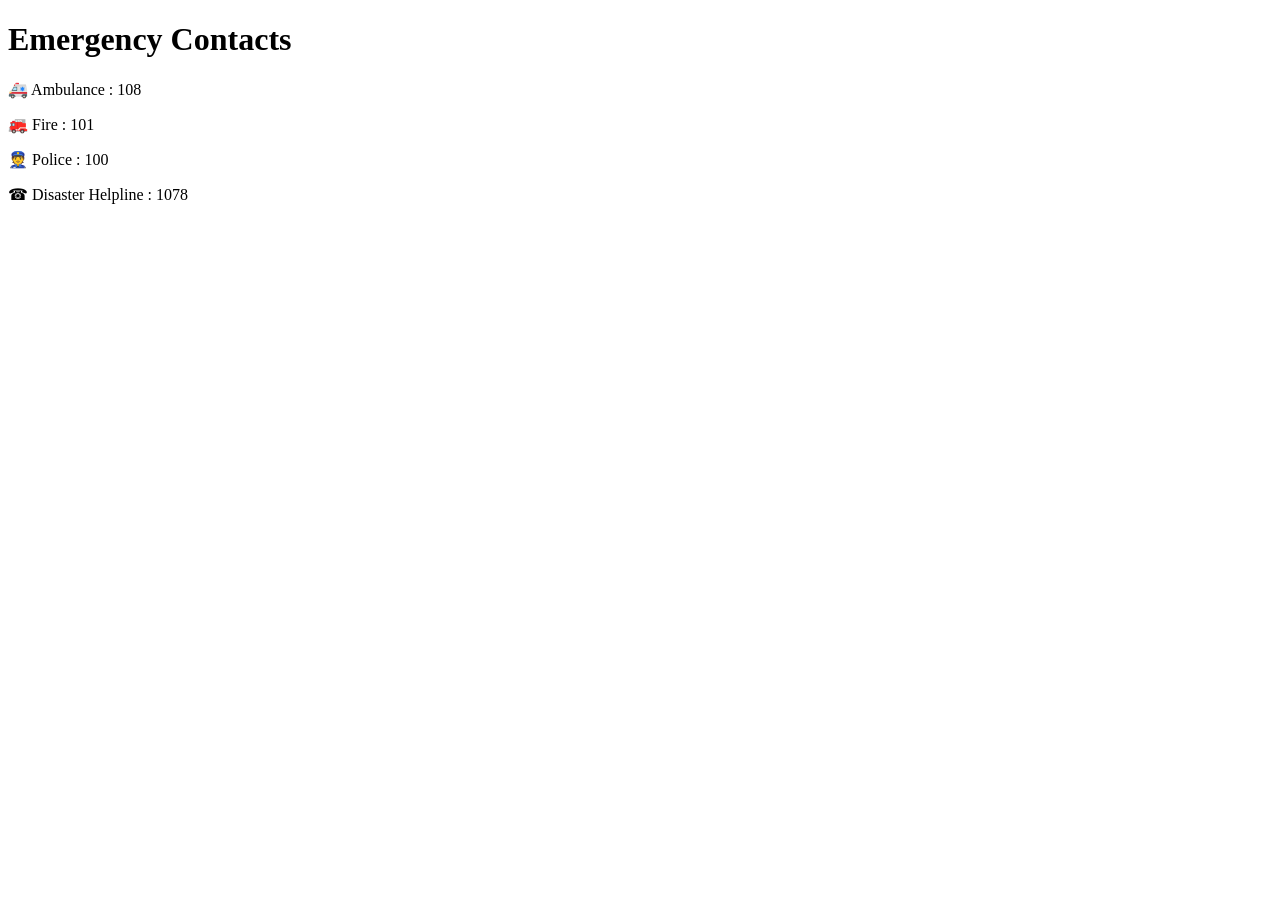
<file: templates/emergency.html>
<!DOCTYPE html>
<html>
<head>
    <title>Emergency Contacts</title>
</head>
<body>

<h1>Emergency Contacts</h1>

<p>🚑 Ambulance : 108</p>

<p>🚒 Fire : 101</p>

<p>👮 Police : 100</p>

<p>☎ Disaster Helpline : 1078</p>

</body>
</html>
</file>
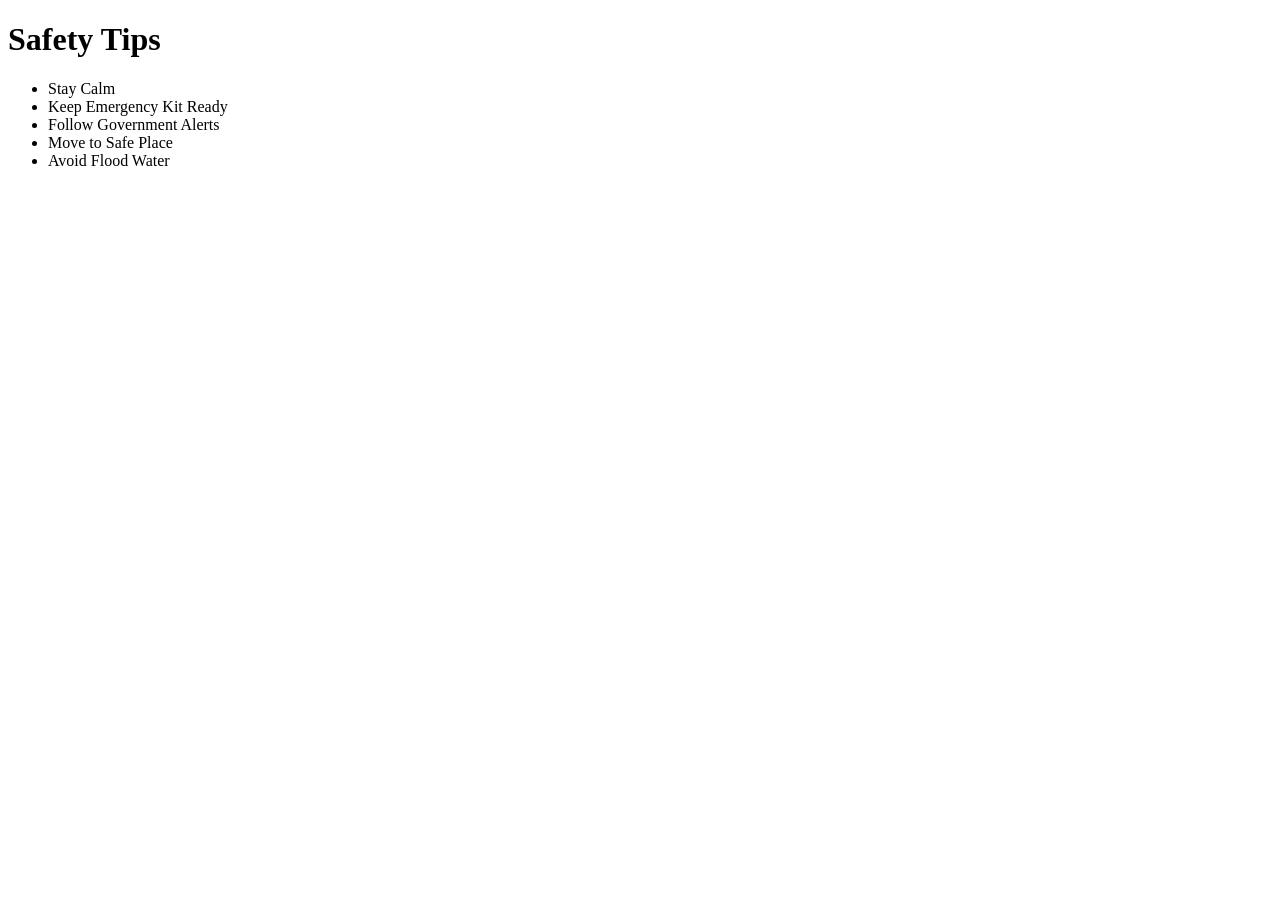
<file: templates/safety.html>
<!DOCTYPE html>
<html>
<head>
    <title>Safety Tips</title>
</head>
<body>

<h1>Safety Tips</h1>

<ul>

<li>Stay Calm</li>

<li>Keep Emergency Kit Ready</li>

<li>Follow Government Alerts</li>

<li>Move to Safe Place</li>

<li>Avoid Flood Water</li>

</ul>

</body>
</html>
</file>
